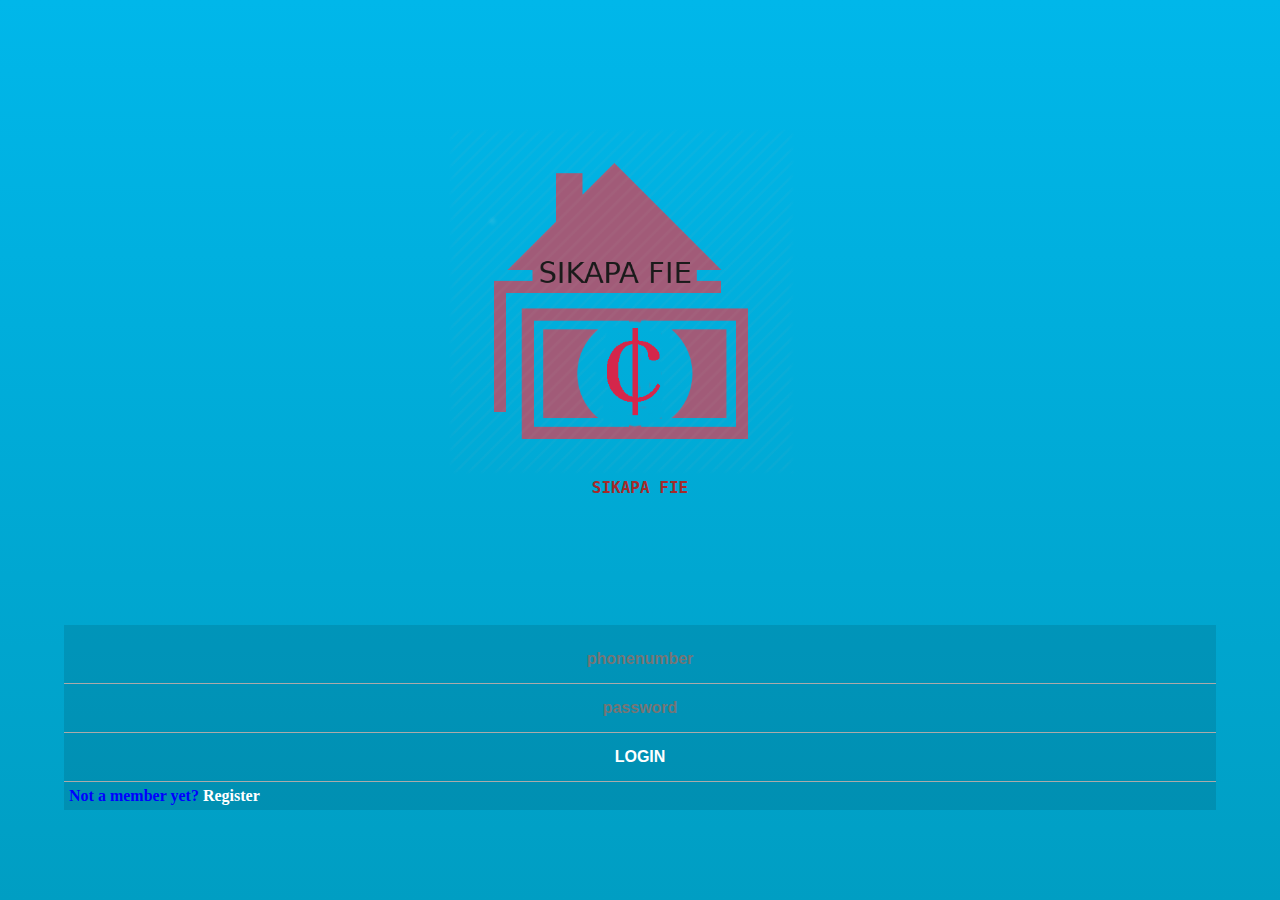
<file: index.html>
<!DOCTYPE html>
<html lang="en">
<head>
    <meta charset="UTF-8">
    <meta name="viewport" content="width=device-width, initial-scale=1">
    <title>FAF Logistics</title>
    <link rel="stylesheet" href="static/css/auth.css" media="screen">
    <link rel="shortcut icon" href="static/images/favicon.ico" type="image/x-icon" />
    <script type="text/javascript" src="static/js/jquery-3.3.1.min.js"></script>
    <script type="text/javascript" src="static/js/sha512.min.js"></script>
    <script type="text/javascript" src="static/js/auth.js"></script>
    <script type="text/javascript" src="static/js/index.js"></script>

</head>
<body>
    <header>
        <img class="app-icon" src="static/images/favicon.png"/>
        <h2>Sikapa Fie</h2>
    </header>
    <section>
        <article class="loader-page">
            <img class="loading" src="static/images/loadingAnimation.gif"/>
        </article>
        <article class="login-page" style="display: none">
            <h4 class="error login"></h4>
            <input class="log-phonenumber" type="tel" placeholder="phonenumber"/>
            <input class="login-password" type="password" placeholder="password"/>
            <input class="login-button" type="button" value="login"/>
            <h3>Not a member yet? <a href="register-page">Register</a></h3>
        </article>
        <article class="register-page" style="display: none">
            <h4 class="error register"></h4>
            <input class="fullname" type="text" placeholder="Full Name"/>
            <input class="reg-phonenumber" type="tel" placeholder="phonenumber"/>
            <input class="register-password" type="password" placeholder="password"/>
            <input class="confirm-password" type="password" placeholder="confirm password"/>
            <input class="register-button" type="button" value="register"/>
            <h3>Already a member? <a href="login-page">Login</a></h3>
        </article>
    </section>
    <div class="loader-page">
        <img class="loading" src="static/images/loadingAnimation.gif"/>
    </div>
</body>
</html>
</file>
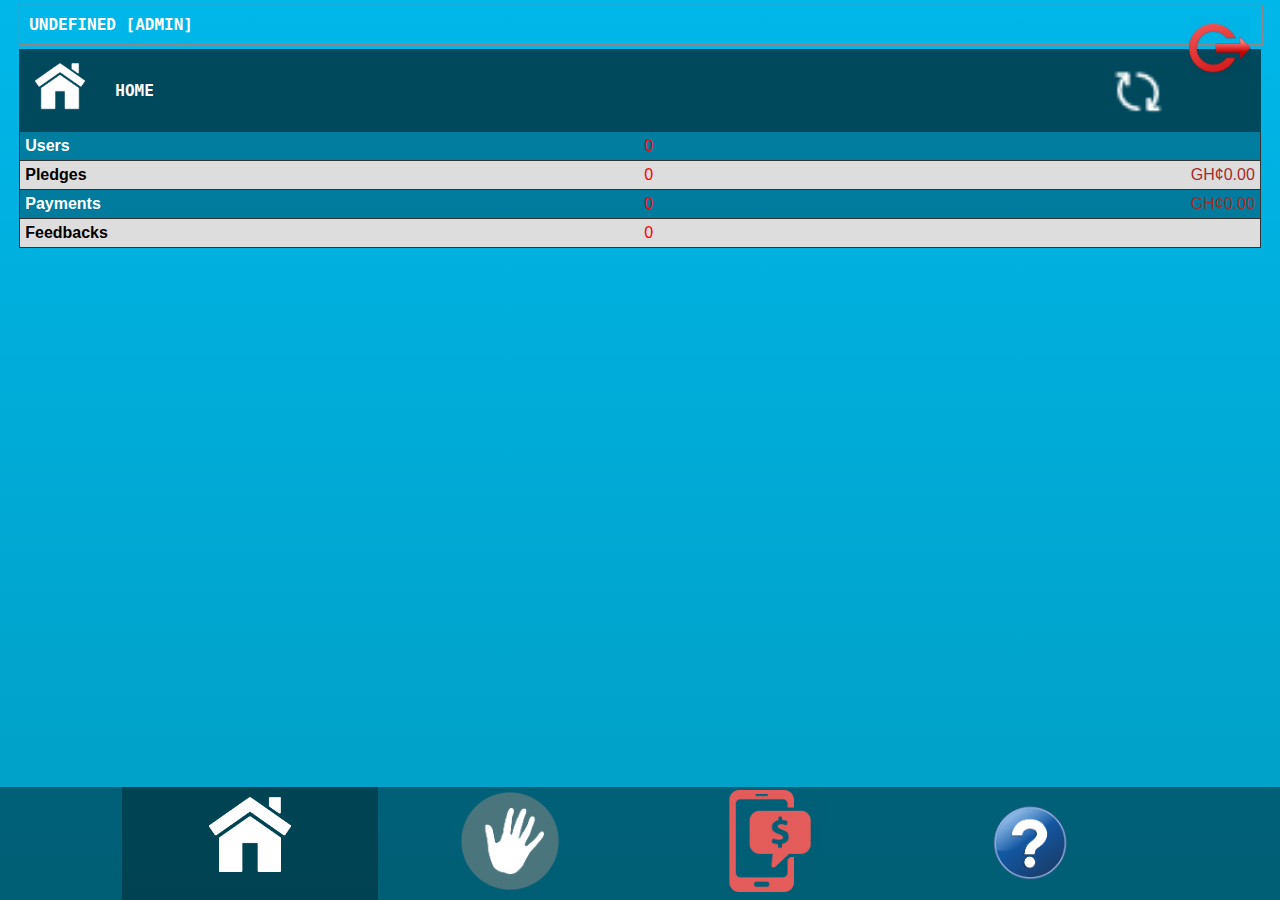
<file: admin.html>
<!DOCTYPE html>
<html lang="en">
<head>
    <meta charset="UTF-8">
    <meta name="viewport" content="width=device-width, initial-scale=1">
    <title>FAF Logistics</title>
    <link rel="stylesheet" href="static/css/admin.css" media="screen">
    <link rel="shortcut icon" href="static/images/favicon.ico" type="image/x-icon" />
    <script type="text/javascript" src="static/js/jquery-3.3.1.min.js"></script>
    <script type="text/javascript" src="static/js/admin.js"></script>
    <script type="text/javascript" src="static/js/index.js"></script>
    <script type="text/javascript" src="static/js/sha512.min.js"></script>
</head>
<body>
    <header>
        <!-- <img class="propic" src="static/images/propic.png"/> -->
        <h2></h2>
        <img class="logout-button" src="static/images/logout.png"/>
    </header>

    <section>
        <article class="home" style="display: block;">
            <div class="tooltab">
                <img class="pageimg" src="static/images/home.png"/>
                <h4>Home</h4>
                <img class="refresh" src="static/images/refresh.png"/>
            </div>
            <table class="details">
                <tr class="users">
                    <th class="name">Users</th>
                    <td class="num" colspan="2">0</td>
                </tr>
                <tr class="pledges">
                    <th class="name">Pledges</th>
                    <td class="num">0</td>
                    <td class="amount">GH&cent;0.00</td>
                </tr>
                <tr class="payments">
                    <th class="name">Payments</th>
                    <td class="num">0</td>
                    <td class="amount">GH&cent;0.00</td>
                </tr>
                <tr class="feedbacks">
                    <th class="name">Feedbacks</th>
                    <td class="num" colspan="2">0</td>
                </tr>
            </table>
        </article>
        <article class="pledge">
            <div class="tooltab">
                <img class="pageimg" src="static/images/pledge.png"/>
                <h4>Pledges</h4>
                <img class="refresh" src="static/images/refresh.png"/>
            </div>
            <table class="pledges">
                <tr class="info">
                    <th class="name">User</th>
                    <th class="name">Date</th>
                    <th class="name">Amount</th>
                </tr>
            </table>
        </article>
        <article class="payment">
            <div class="tooltab">
                <img class="pageimg" src="static/images/payment.png"/>
                <h4>Payments</h4>
                <img class="refresh" src="static/images/refresh.png"/>
            </div>
            <table class="payouts">
                <tr class="info">
                    <th class="name">User</th>
                    <th class="name">Date</th>
                    <th class="name">Amount</th>
                </tr>
            </table>
        </article>
        <article class="help">
            <div class="tooltab">
                <img class="pageimg" src="static/images/help.png"/>
                <h4>help</h4>
                <img class="refresh" src="static/images/refresh.png"/>
            </div>
            <h5>FEEDBACKS</h5>
            <table class="feeds">
                <tr class="info">
                    <th class="name">User</th>
                    <th class="name">Date</th>
                    <th class="name">Amount</th>
                </tr>
            </table>
        </article>
    </section>
    <nav>
        <div class="tab current_tab" data-action="home">
            <img class="tabimg" src="static/images/home.png"/>
        </div>
        <div class="tab" data-action="pledge">
            <img class="tabimg" src="static/images/pledge.png"/>
        </div>
        <div class="tab" data-action="payment">
            <img class="tabimg" src="static/images/payment.png"/>
        </div>
        <div class="tab" data-action="help">
            <img class="tabimg" src="static/images/help.png"/>
        </div>
    </nav>
    <div class="loader-page">
        <img class="loading" src="static/images/loadingAnimation.gif"/>
    </div>
</body>
</html>
</file>
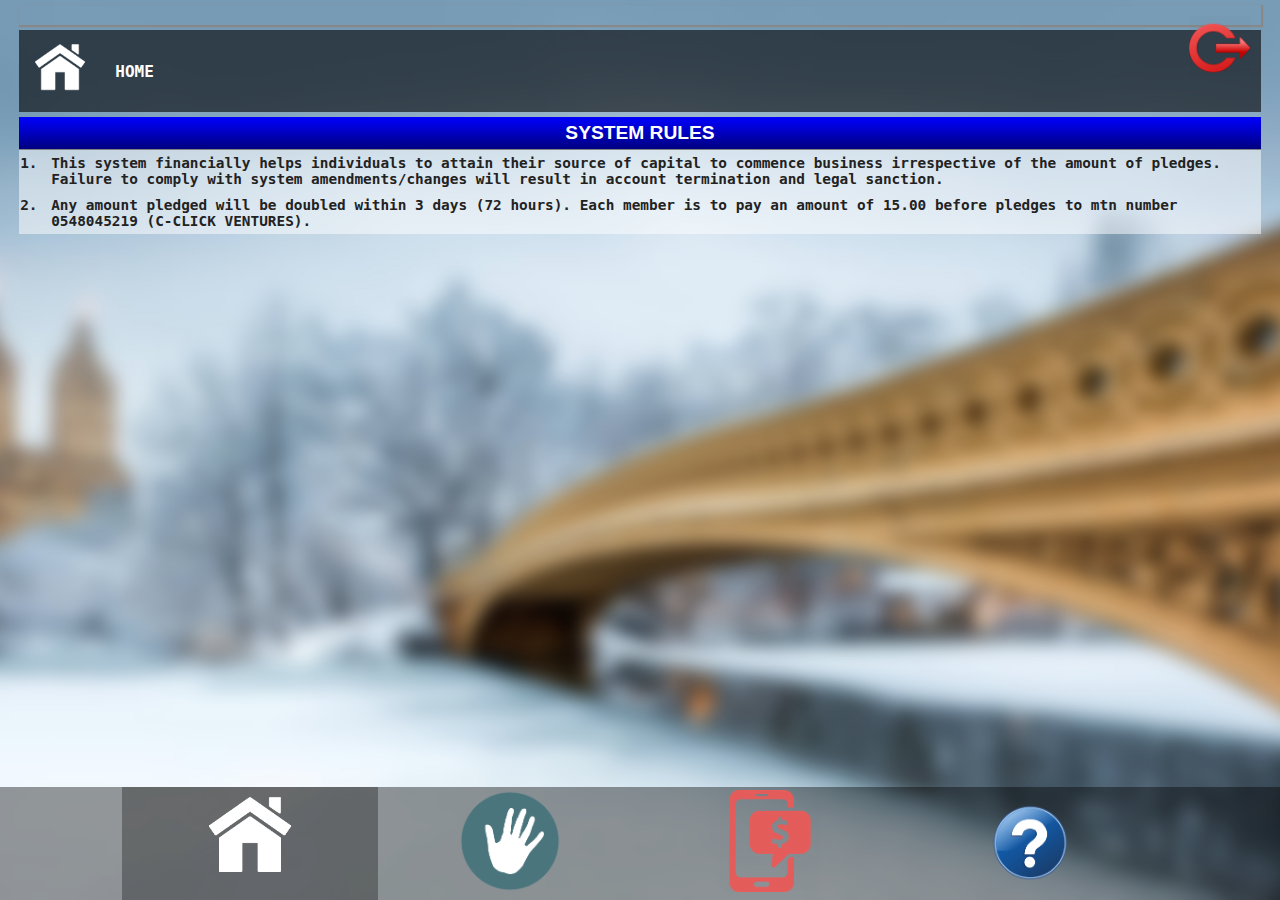
<file: home.html>
<!DOCTYPE html>
<html lang="en">
<head>
    <meta charset="UTF-8">
    <meta name="viewport" content="width=device-width, initial-scale=1">
    <title>FAF Logistics</title>
    <link rel="stylesheet" href="static/css/style.css" media="screen">
    <link rel="shortcut icon" href="static/images/favicon.ico" type="image/x-icon" />
    <script type="text/javascript" src="static/js/jquery-3.3.1.min.js"></script>
    <script type="text/javascript" src="static/js/script.js"></script>
    <script type="text/javascript" src="static/js/index.js"></script>
    <script type="text/javascript" src="static/js/sha512.min.js"></script>
</head>
<body>
    <header>
        <!-- <img class="propic" src="static/images/propic.png"/> -->
        <h2></h2>
        <img class="logout-button" src="static/images/logout.png"/>
    </header>

    <section>
        <article class="home" style="display: block;">
            <div class="tooltab">
                <img class="pageimg" src="static/images/home.png"/>
                <h4>Home</h4>
            </div>
            <div class="how">
                <h3>SYSTEM RULES</h3>
                <ol type="1">
                    <li class="rule">This system financially helps individuals to attain
                        their source of capital to commence business irrespective of the
                        amount of pledges. Failure to comply with system amendments/changes
                        will result in account termination and legal sanction.
                    </li>
                    <li class="rule">Any amount pledged will be doubled within 3 days (72 hours).
                        Each member is to pay an amount of 15.00 before pledges to mtn number
                        0548045219 (C-CLICK VENTURES).
                    </li>
                </ol>
            </div>
        </article>
        <article class="pledge">
            <div class="tooltab">
                <img class="pageimg" src="static/images/pledge.png"/>
                <h4>Pledge</h4>
            </div>
            <div class="pledger">
                <h5>How much do you want to pledge?</h5>
                <select onchange="cal_reward()">
                    <option selected>Please select amount</option>
                    <option>GH&cent; 20.00</option>
                    <option>GH&cent; 30.00</option>
                    <option>GH&cent; 40.00</option>
                    <option>GH&cent; 50.00</option>
                    <option>GH&cent; 60.00</option>
                </select>
                <input type="button" value="Pledge" class="pledge-button"/>
                <div class="reward">Reward:<span></span></div>
                <div class="pledge-pending" data-action="">
                    <h5>Pending Pledge</h5>
                    <ul class="pledge-timer">
                        <li class="image"><img src="static/images/notexpired.gif"/></li>
                        <li class="pend"></li>
                        <li class="timer"></li>
                    </ul>
                </div>
                <div class="pledges">
                    <h5>Pledges</h5>

                </div>
            </div>
        </article>
        <article class="payment">
            <div class="tooltab">
                <img class="pageimg" src="static/images/payment.png"/>
                <h4>Payment</h4>
            </div>
            <h5>Pending Payment: <span class="pend-pay">GH&cent; 0.00</span></h5>
           <!-- <div class="confirm">
                Please select an amount and click on the confirm
                button below to acknowledge receipt of that amount selected.
            </div>
                        <select class="received">
                <option selected>GH&cent; 45.00</option>
                <option>GH&cent; 55.00</option>
                <option>GH&cent; 65.00</option>
                <option>GH&cent; 75.00</option>
                <option>GH&cent; 85.00</option>
                <option>GH&cent; 95.00</option>
            </select>
            <input class="transact" placeholder="Transaction Number" type="tel"/>
            <input type="button" class="confirm-button" value="Confirm"/> -->
            <table class="payouts">
                <tr>
                    <th>Payout</th>
                    <th>Pledge</th>
                    <th>Date</th>
                </tr>
            </table>
        </article>
        <article class="help">
            <div class="tooltab">
                <img class="pageimg" src="static/images/help.png"/>
                <h4>help</h4>
            </div>
            <h5>CUSTOMER SERVICE</h5>
            <div class="help-box">
                <label for="issue">Issue:</label>
                <textarea class="issue" id="issue" placeholder="Type your complaints and suggestions here"></textarea>
                <input type="button" class="complain-button" value="Send"/>
            </div><br><br><br>
        </article>
    </section>
    <nav>
        <div class="tab current_tab" data-action="home">
            <img class="tabimg" src="static/images/home.png"/>
        </div>
        <div class="tab" data-action="pledge">
            <img class="tabimg" src="static/images/pledge.png"/>
        </div>
        <div class="tab" data-action="payment">
            <img class="tabimg" src="static/images/payment.png"/>
        </div>
        <div class="tab" data-action="help">
            <img class="tabimg" src="static/images/help.png"/>
        </div>
    </nav>
    <div class="loader-page">
        <img class="loading" src="static/images/loadingAnimation.gif"/>
    </div>
</body>
</html>
</file>
<file: static/css/auth.css>
* {
    margin: 0px;
    padding: 0px;
}

html {
    width: 100%;
    height: 100%;
    font-size: 16px;
    background: linear-gradient(to bottom, #00b7ea 0%,#009ec3 100%);
}

header {
    width: 30%;
    display: block;
    margin: 10% auto;
}

header h2 {
    text-transform: uppercase;
    font-family: monospace;
    font-size: 1em;
    color: brown;
    text-align: center;
}

img.app-icon {
    width: 90%;
    height: auto;
    filter: invert(90%);
}

article {
    width: 90%;
    display: block;
    margin: 1% auto;
}

article.loader-page {
    margin: 20% auto;
}

img.loading {
    display: block;
    margin: 0px auto;
}

article.login-page {
    margin: 2% auto;
    background: rgba(0,0,0,0.1);
}

input {
    font-weight: bold;
    font-size: 1rem;
    border: none;
    background: transparent;
    border-bottom: 1px solid #aaa;
}

input[type='tel'], input[type='password'], input[type='button'], input[type='text'] {
    width: 100%;
    padding: 15px 0;
    text-align: center;
    color: black;
}

input[type='button'] {
    cursor: pointer;
    text-transform: uppercase;
    color: white;
}

input[type='button']:hover {
    background: rgba(255,255,255,0.5);
}

article h3 {
    font-size: 1rem;
    padding: 5px;
    color: blue;
}

article h3 a {
    color: white;
    text-decoration: none;
    font-weight: bold;
}

article.register-page {
    background: rgba(0,0,0,0.1);
}

article h4 {
    color: red;
    font-size: 1em;
    padding: 5px;
    text-align: center;
    font-family: monospace;
}

div.loader-page {
    display: none;
    position: fixed;
    top: 50%;
    right: 50%;
    transform: translate(50%,50%);
    background: white;
    z-index: 999999;
    box-shadow: 1px 1px 1px grey;
}

img.loading {
    display: block;
    padding: 15px;
}
</file>
<file: static/css/admin.css>
* {
    margin: 0;
    padding: 0;
}

html {
    font-size: 16px;
    width: 100%;
    height: 100%;
    background: linear-gradient(to bottom, #00b7ea 0%,#009ec3 100%);
}

a,a:link,a:focus {
    cursor: pointer;
    color: black;
    text-decoration: none;
}

header {
    width: 97%;
    margin: 5px auto;
    box-shadow: 1px 1px 1px 1px #888;
}


header img {
    width: 5%;
    height: auto;
}

img.logout-button {
    float: right;
    cursor: pointer;
}

img.logout-button:hover {
    -webkit-filter: invert(100%);
    filter: invert(100%);
}

header h2 {
    color: white;
    font-family: monospace;
    font-size: 1em;
    text-transform: uppercase;
    text-align: center;

}

header > * {
    display: inline-block;
    vertical-align: middle;
    padding: 10px;
}


nav {
    width: 100%;
    margin: 0px auto;
    text-align: center;
    background: rgba(0,0,0,0.4);
    position: fixed;
    bottom: 0;
    right: auto;
}

div.tab {
    display: inline-block;
    width: 20%;
    cursor: pointer;
    padding-top: 3px;
    padding-bottom: 4px;
}

.tab:hover {
    background: rgba(0,0,0,0.3);
}

.current_tab {
    display: block;
    background: rgba(0,0,0,0.3);
}


img.tabimg {
    width: 40%;
    height: auto;
}

article {
    display: none;
    width: 97%;
    margin: 5px auto;
}

h3 {
    font-size: 1.2em;
    border-bottom: 1px solid grey;
    text-align: center;
    font-family: Arial;
    text-transform: uppercase;
    padding: 5px;
}

.tooltab {
    width: 100%;
    background: rgba(0,0,0,0.6);
}

.tooltab img {
    width: 5%;
    height: auto;
}

.tooltab h4 {
    color: white;
    font-family: monospace;
    font-size: 1em;
    text-transform: uppercase;

}

.tooltab > * {
    display: inline-block;
    vertical-align: middle;
    padding: 10px;
}

img.close {
    float: right;
    cursor: pointer;
}

img.close:hover {
    filter: invert(60%);
    -webkit-filter: invert(60%);
}


textarea {
    width: 99%;
    height: 120px;
    border: none;
}

.help-box label {
    color: yellow;
    font-family: "Arial":
    font-size: 2rem;
    font-weight: bold;
}

.complain-button {
    float: right;
    padding: 7px 20px;
    margin: 5px;
    cursor: pointer;
    border: none;
    background: #4CAF50;
    color: white;
}


div.loader-page {
    display: none;
    position: fixed;
    top: 50%;
    right: 50%;
    transform: translate(50%,50%);
    background: white;
    z-index: 999999;
    box-shadow: 1px 1px 1px grey;
}

img.loading {
    display: block;
    padding: 15px;
}

table {
    width: 100%;
    font-family: arial, sans-serif;
    border-collapse: collapse;
    font-size: 1rem;
}

th, td {
    padding: 5px;
    text-align: left;
}

td h3 {
    display: block;
    font-size: 0.8rem;
    border: none;
    padding: 1px;
    font-family: monospace;
    text-align: left;
}

td h3.uname {
    color: Navy;
}

td.amount {
    text-align: right;
    color: brown;
}

td.num {
    color: red;
}

tr {
    background: rgba(0,0,0,0.3);
    border: 1px solid #333;
    color: white;
}

tr:nth-child(even) {
    background-color: #dddddd;
    color: black;
}

table.pledges td {
    font-size: 0.8rem;
}

table.payouts td {
    font-size: 0.8rem;
}

.pledge-details {
    width: 90%;
    position: fixed;
    top: 0;
    right: 50%;
    transform: translate(50%,50%);
    background: linear-gradient(#eee,#ddd);
    border-radius: 3px;
}

table.pd-details {
    margin: 10px auto;
    width: 90%;
    border-collapse: collapse;
    display: block;

}

input[type='button'] {
    border: none;
    padding: 3% 6%;
    margin: 5px 10px;
    display: inline-block;
    color: white;
}

input[type='button']:hover {
    font-weight: bold;
}

input.delete {
    background: linear-gradient(#900,#a00);
}

input.redeem {
    background: linear-gradient(#090,#0a0);
}

input.payout {
    background: linear-gradient(#009,#00a);
}

img.close {
    float: right;
    display: block;
}

img.close:hover {
    filter: invert(100%);
    -webkit-filter: invert(100%);
}

img.refresh {
    float: right;
    -webkit-filter: invert(100%);
    filter: invert(100%);
    cursor: pointer;
}

img.refresh:hover {
    -webkit-filter: invert(50%);
    filter: invert(50%);
}
</file>
<file: static/css/style.css>
* {
    margin: 0;
    padding: 0;
}

html {
    font-size: 16px;
    width: 100%;
    height: 100%;
    background: url("../images/background.jpg");
    background-repeat: no-repeat;
    background-size: cover;
    background-position: center;
}

a,a:link,a:focus {
    cursor: pointer;
    color: black;
    text-decoration: none;
}

header {
    width: 97%;
    margin: 5px auto;
    box-shadow: 1px 1px 1px 1px #888;
}


header img {
    width: 5%;
    height: auto;
}

img.logout-button {
    float: right;
    cursor: pointer;
}

img.logout-button:hover {
    -webkit-filter: invert(100%);
    filter: invert(100%);
}

header h2 {
    color: white;
    font-family: monospace;
    font-size: 1em;
    text-transform: uppercase;
    text-align: center;

}

header > * {
    display: inline-block;
    vertical-align: middle;
    padding: 10px;
}


nav {
    width: 100%;
    margin: 0px auto;
    text-align: center;
    background: rgba(0,0,0,0.4);
    position: fixed;
    bottom: 0;
    right: auto;
}

div.tab {
    display: inline-block;
    width: 20%;
    cursor: pointer;
    padding-top: 3px;
    padding-bottom: 4px;
}

.tab:hover {
    background: rgba(0,0,0,0.3);
}

.current_tab {
    display: block;
    background: rgba(0,0,0,0.3);
}


img.tabimg {
    width: 40%;
    height: auto;
}

article {
    display: none;
    width: 97%;
    margin: 5px auto;
}

.how {
    font-family: monospace;
    background: rgba(255,255,255,0.5);
}

.how h3 {
    background: linear-gradient(blue, Navy);
    color: white;
}

.rule {
    color: #222;
    margin-left: 27px;
    padding: 5px;
    font-size: 0.9em;
    font-weight: bold;
}

.how, .notice {
    width: 100%;
    display: block;
    margin: 5px auto;
    color: white;
}

.notice {
    background: linear-gradient(#222,#333);
    box-shadow: 1px 1px 1px grey;
    text-shadow: 1px 1px 1px black;
    border: 1px solid grey;
    font-family: monospace;
    cursor: pointer;
}

h3 {
    font-size: 1.2em;
    border-bottom: 1px solid grey;
    text-align: center;
    font-family: Arial;
    text-transform: uppercase;
    padding: 5px;

}

.notice h3 {
    background: linear-gradient(orange, yellow);
    color: white;
}

.notice h4 {
    font-size: 0.8em;
    padding: 5px;
    font-family: monospace;
    text-align: justify;
    color: black;
    background: linear-gradient(whiteSmoke,GhostWhite);
    text-shadow: 1px 1px 1px white;
}

.tooltab {
    width: 100%;
    background: rgba(0,0,0,0.6);
}

.tooltab img {
    width: 5%;
    height: auto;
}

.tooltab h4 {
    color: white;
    font-family: monospace;
    font-size: 1em;
    text-transform: uppercase;

}

.tooltab > * {
    display: inline-block;
    vertical-align: middle;
    padding: 10px;
}

img.close {
    float: right;
    cursor: pointer;
}

img.close:hover {
    filter: invert(60%);
    -webkit-filter: invert(60%);
}

.pledge-button {
    width: 30%;
    background: #008CBA;
    text-transform: uppercase;
    font-weight: bold;
    cursor: pointer;
    color: white;
    float: right;
}

.pledge-button:hover {
    background: white;
    color: #008CBA;
    border: 2px solid #008CBA;
}

select {
    background: rgba(255,255,255,0.1);
    width: 62%;
    color: blue;
}

select, .pledge-button {
    font-family: monospace;
    font-size: 1em;
    height: 3em;
    margin: 5px;
    text-align: center;
    border: none;
}

.reward {
    color: brown;
    padding: 5px;
    font-size: 80%;
    font-family: monospace;
}

.paymentid {
    float: right;
    padding-right: 10px;
    color: red;
    padding: 5px;
    font-family: monospace;
    font-size: 80%;
}

.reward, .paymentid {
    display: inline-block;
}

#pledgers {
    margin: 5px;
    padding: 5px;
    font-size: 0.9em;
    text-align: center;
    font-family: Arial;
}

article h5 {
    padding: 7px;
    font-size: 1em;
    background: linear-gradient(#eee,#ddd);
    color: #222;
    text-align: center;
    font-family: Arial;
}

.confirm-button {
    background-color: #4CAF50;
    border: none;
    color: white;
    width: 30%;
    padding: 15px 0;
    text-align: center;
    text-decoration: none;
    font-size: 16px;
    margin: 4px 2px;
    cursor: pointer;
    float: right;
    margin: 5px;
}

.confirm-button:hover {
    background: white;
    color: #4CAF50;
    border: 2px solid #4CAF50;
}

.confirm {
    margin: 5px;
    padding: 5px;
    font-size: 0.9em;
    text-align: center;
    font-family: Arial;
}

.confirm span {
    color: #4CAF50;
}

input.transact {
    margin: 5px;
    width: 60%;
    padding: 15px 0;
    background-color: #4CAF50;
    border: none;
    text-align: center;
}

select.received {
    display: block;
    width: 100%;
    margin: 5px auto;

}

.help-box {
    width: 100%;
    margin: 5px auto;
}

textarea {
    width: 99%;
    height: 120px;
    border: none;
}

.help-box label {
    color: yellow;
    font-family: "Arial":
    font-size: 2rem;
    font-weight: bold;
}

.complain-button {
    float: right;
    padding: 7px 20px;
    margin: 5px;
    cursor: pointer;
    border: none;
    background: #4CAF50;
    color: white;
}

.pledge-pending {
    background: rgba(0,0,0,0.3);
    margin: 5px auto;
}

div.loader-page {
    display: none;
    position: fixed;
    top: 50%;
    right: 50%;
    transform: translate(50%,50%);
    background: white;
    z-index: 999999;
    box-shadow: 1px 1px 1px grey;
}

img.loading {
    display: block;
    padding: 15px;
}

ul.pledge-timer, ul.pledge-list {
    list-style-type: none;
    margin: 0;
    padding: 0;
    background: rgba(0,0,0,0.3);
}

ul.pledge-timer li, ul.pledge-list li {
    display: inline-block;
    padding: 5px;
}


li.pend {
    color: white;
}

li.timer {
    color: yellow;
    float: right;
}

.pledges {
    margin: 5px auto;
    background: rgba(0,0,0,0.3);
    max-height: 200px;
    overflow: auto;
}

li.pledge-amount {
    color: white;
}

li.pledge-date {
    float: right;
    color: yellow;
    font-size: 0.9em;
}

ul.feedback {
    max-height: 3em;
    background: rgba(0,0,0,0.2);
    padding: 2px;
    color: white;
    margin: 0 5px;
}

table.payouts {
    width: 100%;
    border-collapse: collapse;
    margin-top: 10px;
    font-size: 1rem;
}

tr {
    border: 1px solid #dddddd;
    background: rgba(255,255,255,0.3);
}

tr:nth-child(even){
    background: rgba(0,0,0,0.3);
}

td, th {
    padding: 5px;
}

td.right {
    text-align: right;
}

td.left {
    text-align: left;
}

ul.feeds {
    width: 100%;
    list-style: none;
}

ul.feeds li {
    margin: 5px;
}

ul.feeds li.me {
    text-align: left;
    font-style: italic;
    color: white;
}

ul.feeds li.ans {
    text-align: right;
    color: white;
    font-weight: bold;
}
</file>
